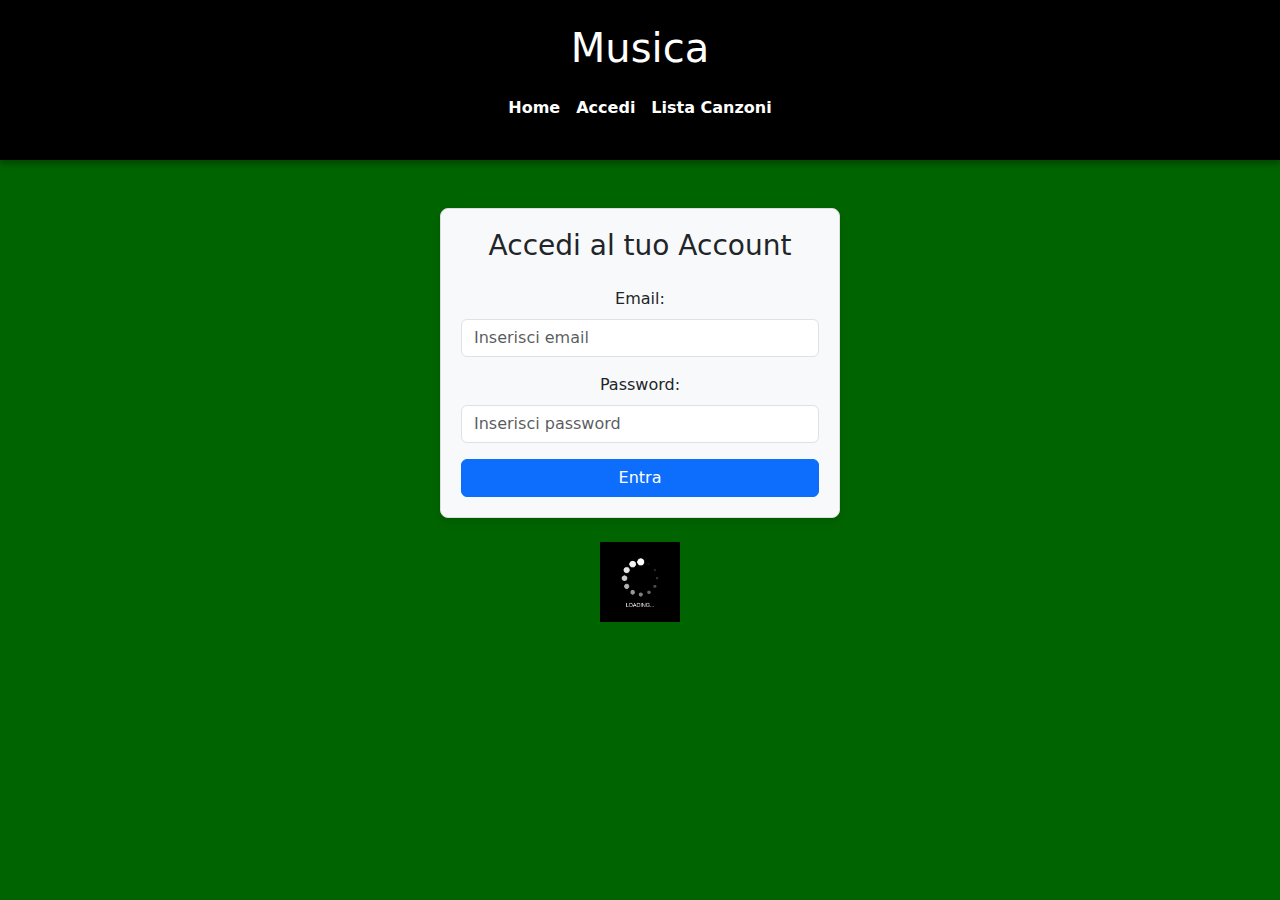
<file: PRIMA_PROVA/target/classes/static/form.html>
<!DOCTYPE html>
<html lang="it">
<head>
    <meta charset="UTF-8">
    <title>Accedi - Musica Apple</title>
    <link rel="stylesheet" href="css/generico.css" />
    <link href="https://cdn.jsdelivr.net/npm/bootstrap@5.3.3/dist/css/bootstrap.min.css" rel="stylesheet">
</head>
<body>
<header class="text-white text-center p-4">
    <h1>Musica</h1>
    <nav class="navbar navbar-expand-sm navbar-dark justify-content-center">
        <ul class="navbar-nav">
            <li class="nav-item"><a href="index.html" class="nav-link active">Home</a></li>
            <li class="nav-item"><a href="form.html" class="nav-link">Accedi</a></li>
            <li class="nav-item"><a href="tabella.html" class="nav-link">Lista Canzoni</a></li>
        </ul>
    </nav>
</header>

<main class="container my-5">
    <form id="reservationForm" class="text-center">
        <h3 class="mb-4">Accedi al tuo Account</h3>
        <div class="mb-3">
            <label for="username" class="form-label">Email:</label>
            <input type="email" id="username" class="form-control" placeholder="Inserisci email" required>
        </div>
        <div class="mb-3">
            <label for="password" class="form-label">Password:</label>
            <input type="password" id="password" class="form-control" placeholder="Inserisci password" required>
        </div>
        <button type="submit" class="btn btn-primary w-100">Entra</button>
    </form>

    <div class="text-center my-4">
        <img src="images/caricamento.jpg" class="img-fluid loading-image" alt="Caricamento...">
    </div>
</main>

<script src="js/validate.js"></script>
</body>
</html>
</file>
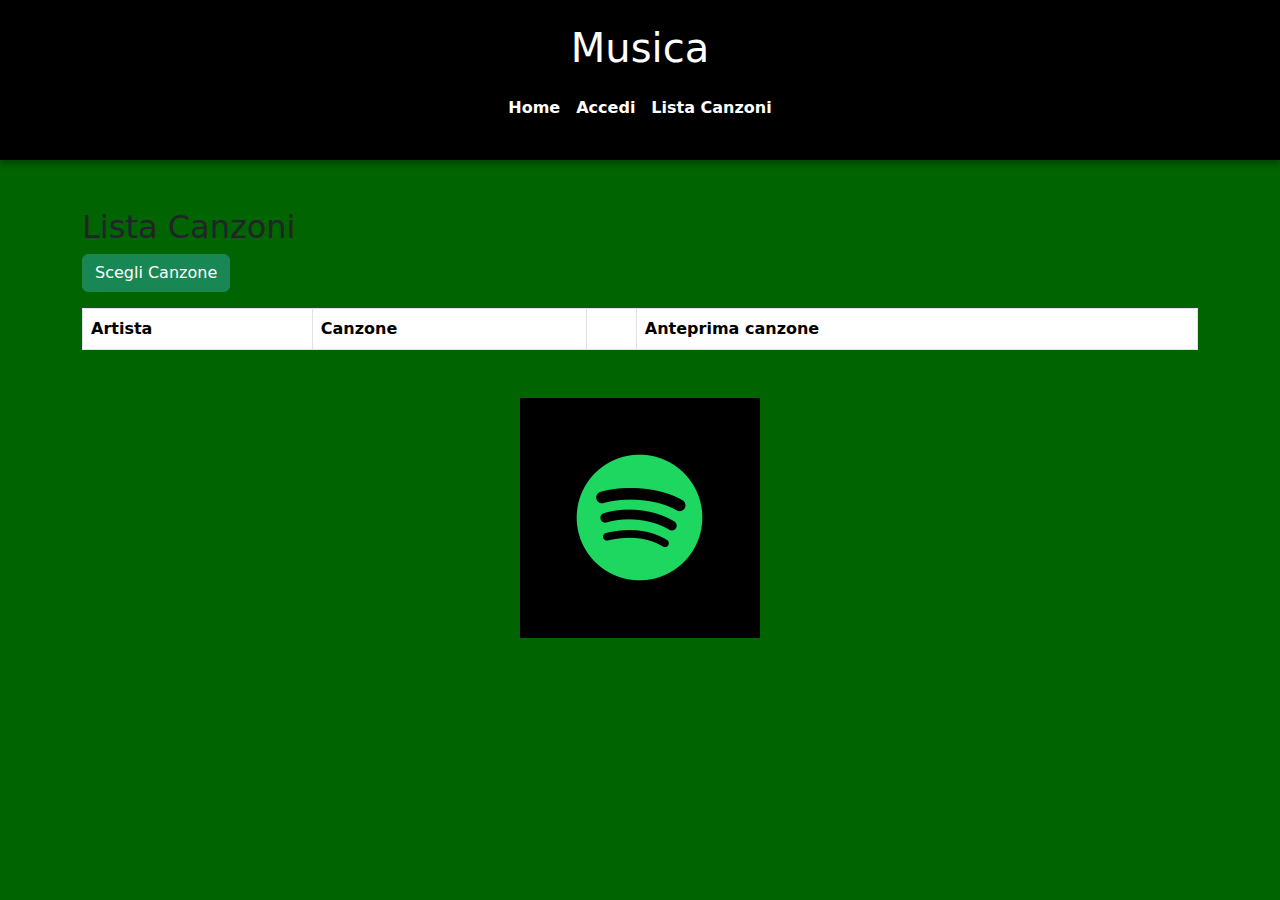
<file: PRIMA_PROVA/target/classes/static/tabella.html>
<!DOCTYPE html>
<html lang="it">
<head>
    <meta charset="UTF-8">
    <title>Lista Musica</title>
    <link rel="stylesheet" href="css/generico.css" />
    <link href="https://cdn.jsdelivr.net/npm/bootstrap@5.3.3/dist/css/bootstrap.min.css" rel="stylesheet">
</head>
<body>
<header class="text-white text-center p-4">
    <h1>Musica</h1>
    <nav class="navbar navbar-expand-sm navbar-dark justify-content-center">
        <ul class="navbar-nav">
            <li class="nav-item"><a href="index.html" class="nav-link active">Home</a></li>
            <li class="nav-item"><a href="form.html" class="nav-link">Accedi</a></li>
            <li class="nav-item"><a href="tabella.html" class="nav-link">Lista Canzoni</a></li>
        </ul>
    </nav>
</header>
<main class="container my-5">
    <h2>Lista Canzoni</h2>
    <button id="addRow" class="btn btn-success mb-3">Scegli Canzone</button>
    <table class="table table-bordered" id="restaurantsTable">
        <thead>
        <tr>
            <th>Artista</th>
            <th>Canzone</th>
            <th></th>
            <th>Anteprima canzone</th>
        </tr>
        </thead>
        <tbody>
        </tbody>
    </table>
</main>
<script src="js/table.js"></script>
<div class="text-center">
    <img src="images/spoty.png" class="img-fluid" alt="caricamento Image" />
</div>

</body>
</html>
</file>
<file: PRIMA_PROVA/target/classes/static/css/generico.css>
body {
    background-color: darkgreen!important;
    color: black;
    font-family: 'Arial', sans-serif;
    margin: 0;
}


header {
    background-color: #000000;
    box-shadow: 0 4px 6px rgba(0, 0, 0, 0.3);
    text-align: center;
}


.navbar-nav {
    justify-content: center;
    width: 100%;
}

nav a.nav-link {
    font-weight: bold;
    color: #ffffff;
    transition: color 0.3s;
}

nav a.nav-link:hover,
nav a.nav-link.active {
    color: #4caf50;
}


.welcome-section {
    background: rgba(255, 255, 255, 0.1);
    border-radius: 15px;
    padding: 40px;
    box-shadow: 0 8px 16px rgba(0, 0, 0, 0.3);
    margin-bottom: 50px;
}

.welcome-section h2 {
    font-size: 2.2rem;
    color: black;
    font-weight: bold;
}


#reservationForm {
    max-width: 400px;
    margin: auto;
    padding: 20px;
    border: 1px solid #ddd;
    border-radius: 8px;
    box-shadow: 0 4px 8px rgba(0, 0, 0, 0.1);
    background-color: #f8f9fa;
}


.loading-image {
    width: 80px;
    height: auto;
    animation: rotateImage 2s linear infinite;
}


@keyframes rotateImage {
    0% { transform: rotate(0deg); }
    100% { transform: rotate(360deg); }
}


.image-container {
    text-align: center;
    margin-top: 30px;
}

.image-container img {
    width: 70%;
    max-width: 500px;
    border-radius: 15px;
    transition: transform 0.3s ease, box-shadow 0.3s ease;
    box-shadow: 0 4px 12px rgba(0, 0, 0, 0.3);
}

.image-container img:hover {
    transform: scale(1.05);
    box-shadow: 0 8px 20px rgba(0, 0, 0, 0.4);
}
</file>
